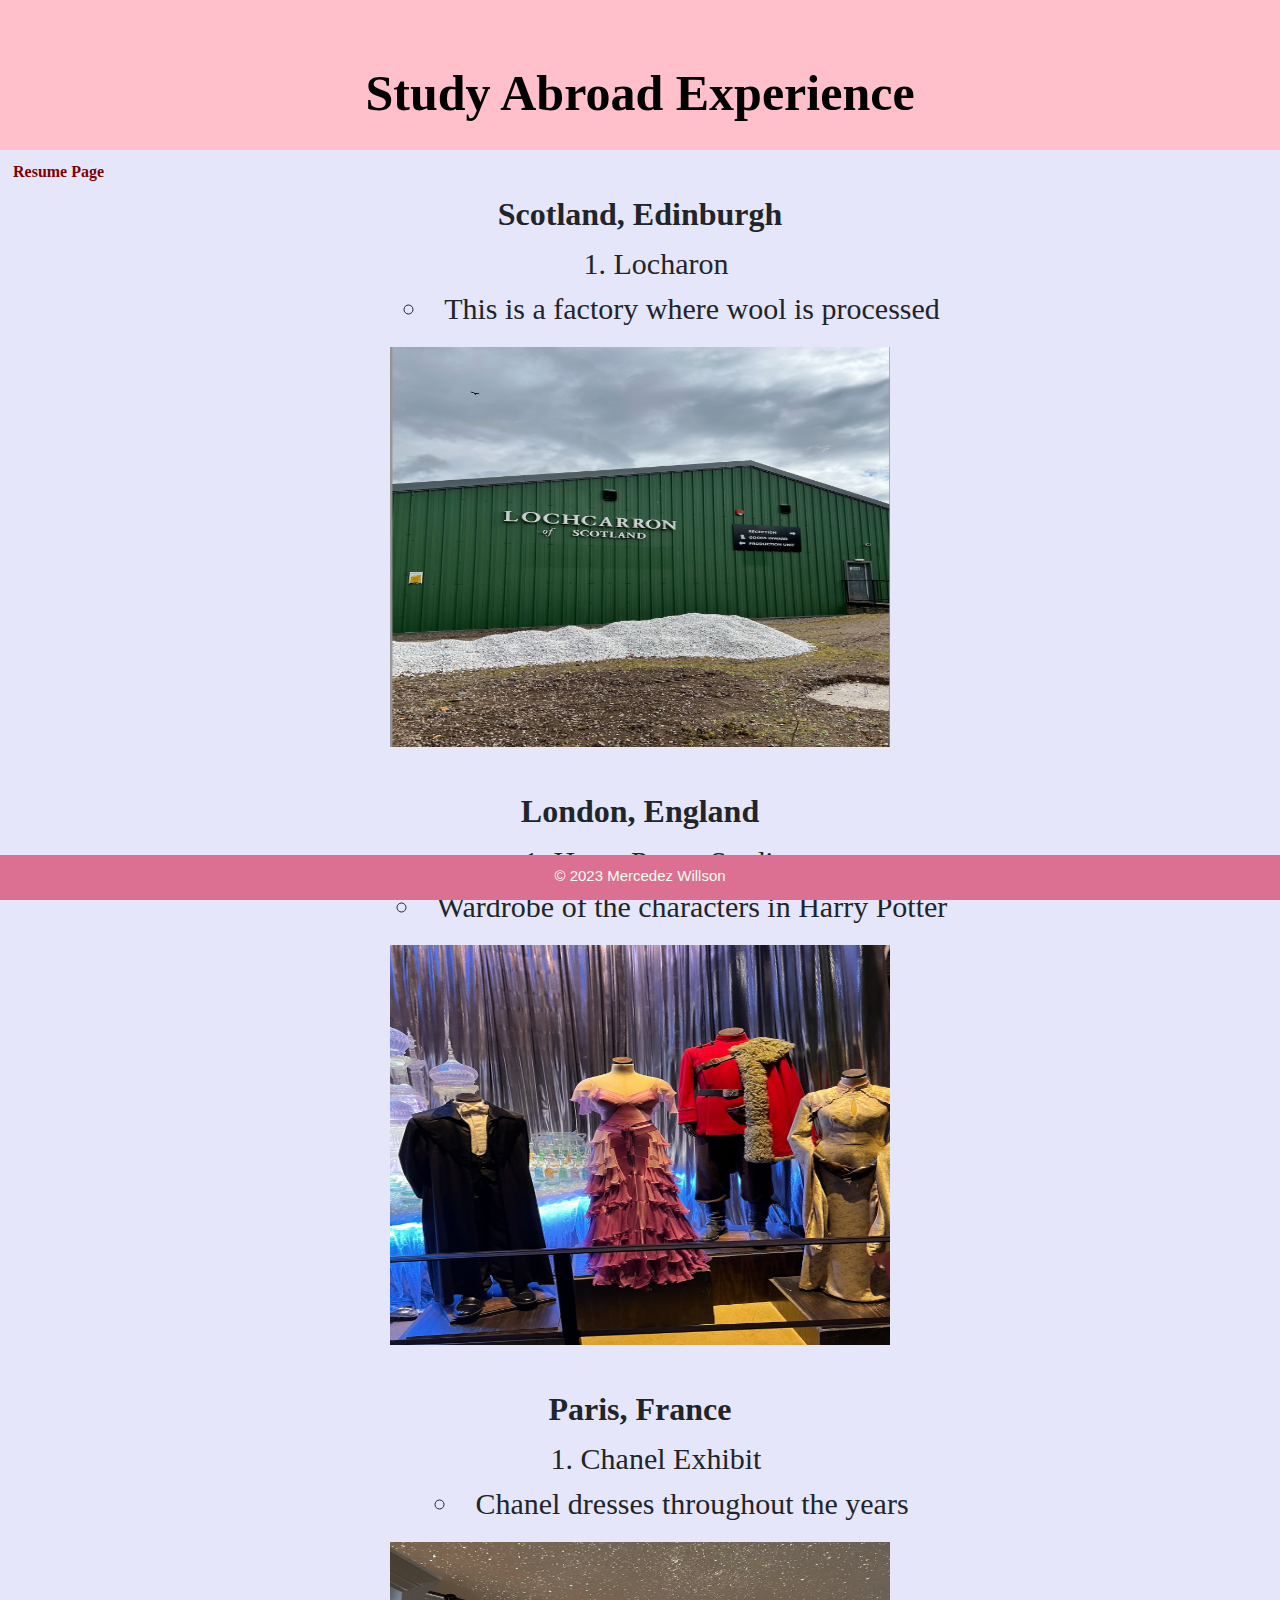
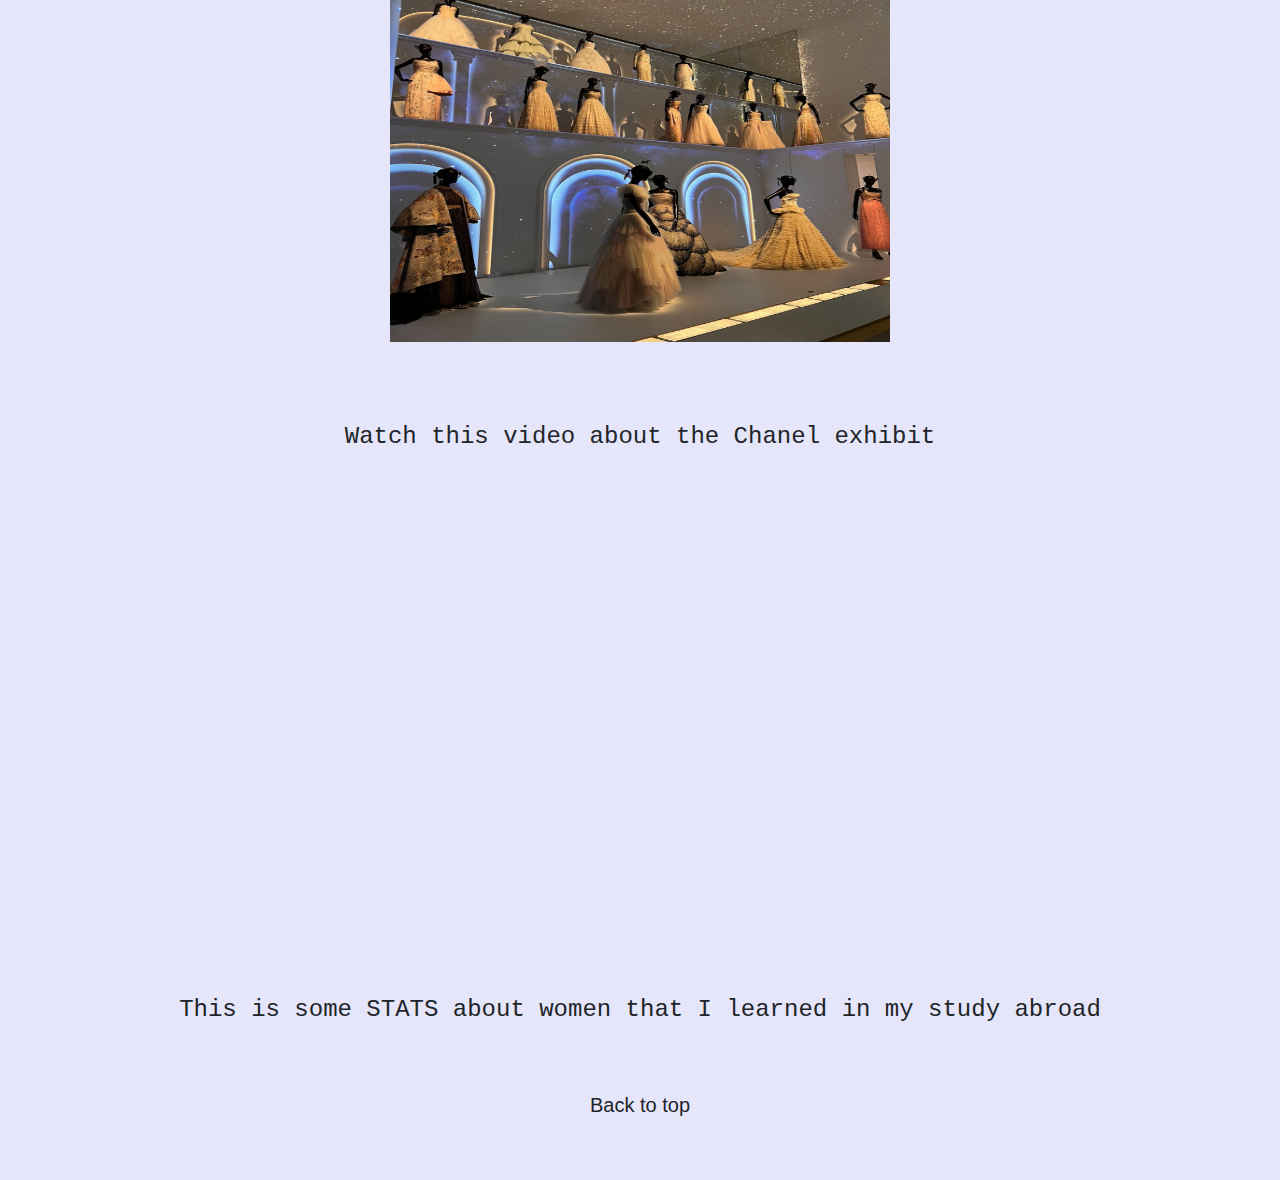
<file: scratch.html>
<!DOCTYPE html>
<html lang="en">
<head>
    <meta charset="UTF-8">
    <meta http-equiv="X-UA-Compatible" content="IE=edge">
    <meta name="viewport" content="width=device-width, initial-scale=1.0">
    <title>Study Abroad</title>
    <link href="css/styles.css" rel="stylesheet" />
    <link rel="stylesheet" type="text/css" href="./css/scratchstyles.css">


</head>
<body>
    
     <div class= "common header">
        <br>
        <h1 class="headerTitle"> Study Abroad Experience</h1>
    </div>

    <div class = "common footer">&copy; 2023 Mercedez Willson</div>

    <nav class="common">
        <a href="index.html">Resume Page</a>
    </nav>

    <div class = "common mainbody">
        <br>
    <h2>Scotland, Edinburgh</h2>
    <ol>
        <li>Locharon
            <ul>
                <li>This is a factory where wool is processed</li>
            </ul>
        </li>
            
    </ol>
    <img src="./assets/img/Locharon Scotland copy.jpg" alt="Locharon" width="500" height="400">
    <br>
    <br>    
    
    <h2>London, England</h2>
    <ol>
        <li>Harry Potter Studio
            <ul>
                <li>Wardrobe of the characters in Harry Potter</li>
            </ul>
        </li>
    </ol>
    <img src="./assets/img/Harry Potter copy.jpg" alt="Harry Potter" width="500" height="400">
    <br>
    <br>

    <h2>Paris, France</h2>
    <ol>
        <li>Chanel Exhibit
            <ul>
                <li>Chanel dresses throughout the years</li>
            </ul>
        </li>
    </ol>
    <img src="./assets/img/Chanel Factory copy.jpg" alt="Chanel" width="500" height="400">
    <br>
    <br>
    </div>
    <p>Watch this video about the Chanel exhibit</p>
    <iframe width="560" height="315" src="https://www.youtube.com/embed/V0xcWsIbcFU" title="YouTube video player" frameborder="0" allow="accelerometer; autoplay; clipboard-write; encrypted-media; gyroscope; picture-in-picture; web-share" allowfullscreen></iframe>
    <br>
    <br>
    <br>
    <br>
    <br>
    <br>
    <p> This is some STATS about women that I learned in my study abroad</p>
    <div class='tableauPlaceholder' id='viz1681923925008' style='position: relative'><noscript><a href='#'><img alt='#B2VB ' src='https:&#47;&#47;public.tableau.com&#47;static&#47;images&#47;B2&#47;B2VB-FemaleNobelPrizeLaureates&#47;B2VB&#47;1_rss.png' style='border: none' /></a></noscript><object class='tableauViz'  style='display:none;'><param name='host_url' value='https%3A%2F%2Fpublic.tableau.com%2F' /> <param name='embed_code_version' value='3' /> <param name='site_root' value='' /><param name='name' value='B2VB-FemaleNobelPrizeLaureates&#47;B2VB' /><param name='tabs' value='no' /><param name='toolbar' value='yes' /><param name='static_image' value='https:&#47;&#47;public.tableau.com&#47;static&#47;images&#47;B2&#47;B2VB-FemaleNobelPrizeLaureates&#47;B2VB&#47;1.png' /> <param name='animate_transition' value='yes' /><param name='display_static_image' value='yes' /><param name='display_spinner' value='yes' /><param name='display_overlay' value='yes' /><param name='display_count' value='yes' /><param name='language' value='en-US' /></object></div>                <script type='text/javascript'>                    var divElement = document.getElementById('viz1681923925008');                    var vizElement = divElement.getElementsByTagName('object')[0];                    vizElement.style.width='1200px';vizElement.style.height='1000px';                    var scriptElement = document.createElement('script');                    scriptElement.src = 'https://public.tableau.com/javascripts/api/viz_v1.js';                    vizElement.parentNode.insertBefore(scriptElement, vizElement);                </script>
    <br>
    <a href="#top">Back to top</a>
    <br>
    <br>
    <br>
</body>
</html>
</file>
<file: css/scratchstyles.css>
body{
    background-color:lavender;
    text-align: center;
}
ul{
    list-style-position: inside;
}
ol{
    list-style-position: inside;
}
.mainbody{
    font-family:fantasy;
    font-size: 30px;
}


.header{
    background-color:pink;
    color: black;
    height: 150px;
    line-height: 63px;
    
}
.footer{
    height:45px;
    font-size: 15px;
    padding-top: 10px;
    background-color: palevioletred;
    color: honeydew;
    bottom: 0px;
    right: 0px;
    left: 0px;
    position:fixed;
    z-index: 1000;
}
back-to-top {
    display: none;
    position: fixed;
    bottom: 20;
    right: 20px;
    z-index: 99;
  }
  p{
    font-size: larger;
    font-family: 'Courier New', Courier, monospace;
  }
  
  #viz1681923925008 {
    margin: 0 auto;
    display: block;
  }
  
  h2{
    font-family: fantasy;
  }
  nav a{
    float: left;
    color: maroon;
    padding: 10px 13px;
    font-size: 16px;
    font-weight: bold;
    font-family: Georgia, 'Times New Roman', Times, serif;
  }
h1{
    font-family: cursive;
    font-size: 50px;
}
</file>
